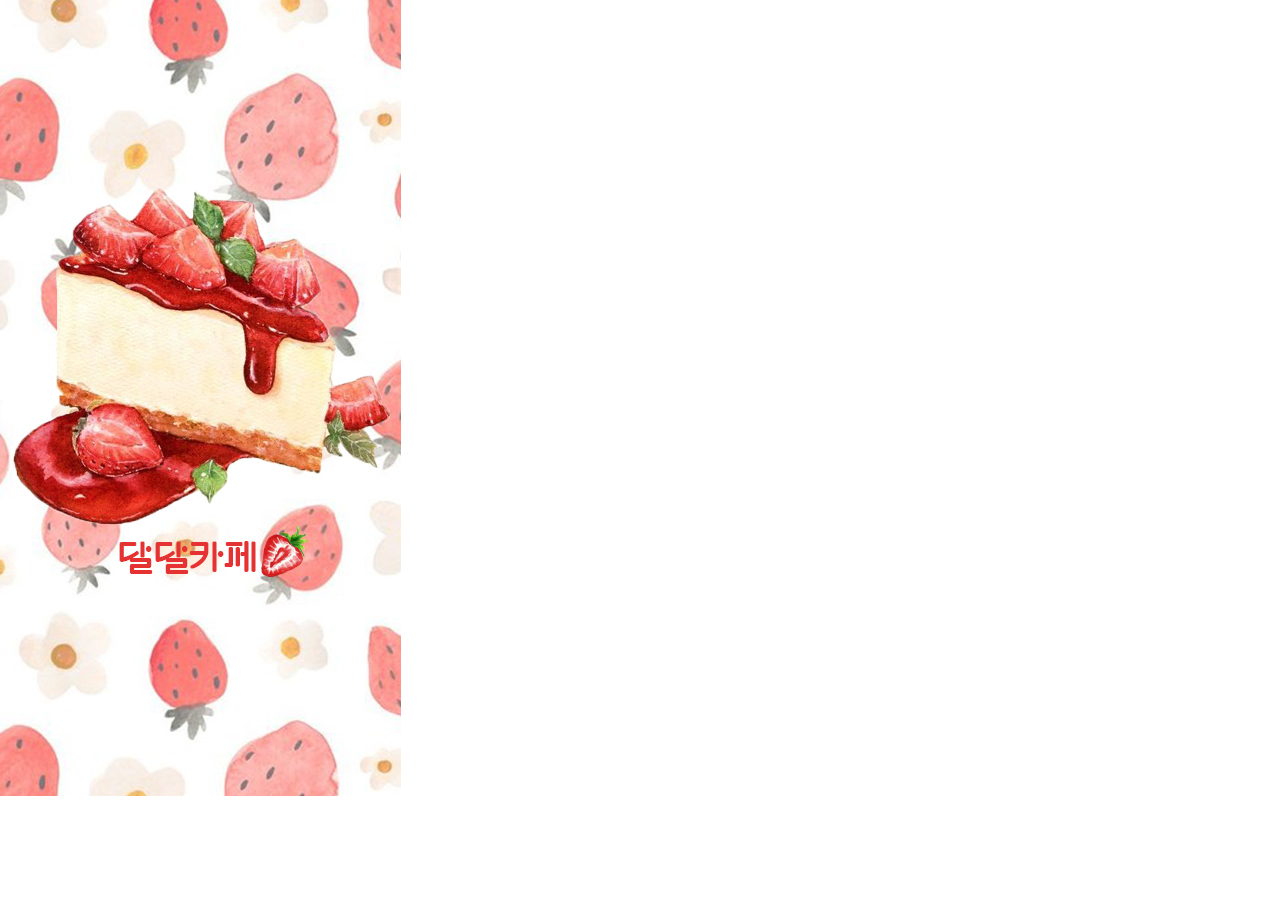
<file: index.html>
<!DOCTYPE html>
<html lang="ko">
<head>
    <meta charset="UTF-8">
    <meta http-equiv="X-UA-Compatible" content="IE=edge">
    <meta name="viewport" content="width=device-width, initial-scale=1.0">
    <title>달달카페</title>
    <style>
        *{
            box-sizing:boder-box;
            margin:0;
            padding:0;
        }
    </style>
</head>
<body>
    <a href="https://2kihyeon.github.io/coffee/best.html">
    <img src="https://2kihyeon.github.io/coffee/images/Index.jpg" alr="인덱스페이지">
</a>
</body>
</html>
</file>
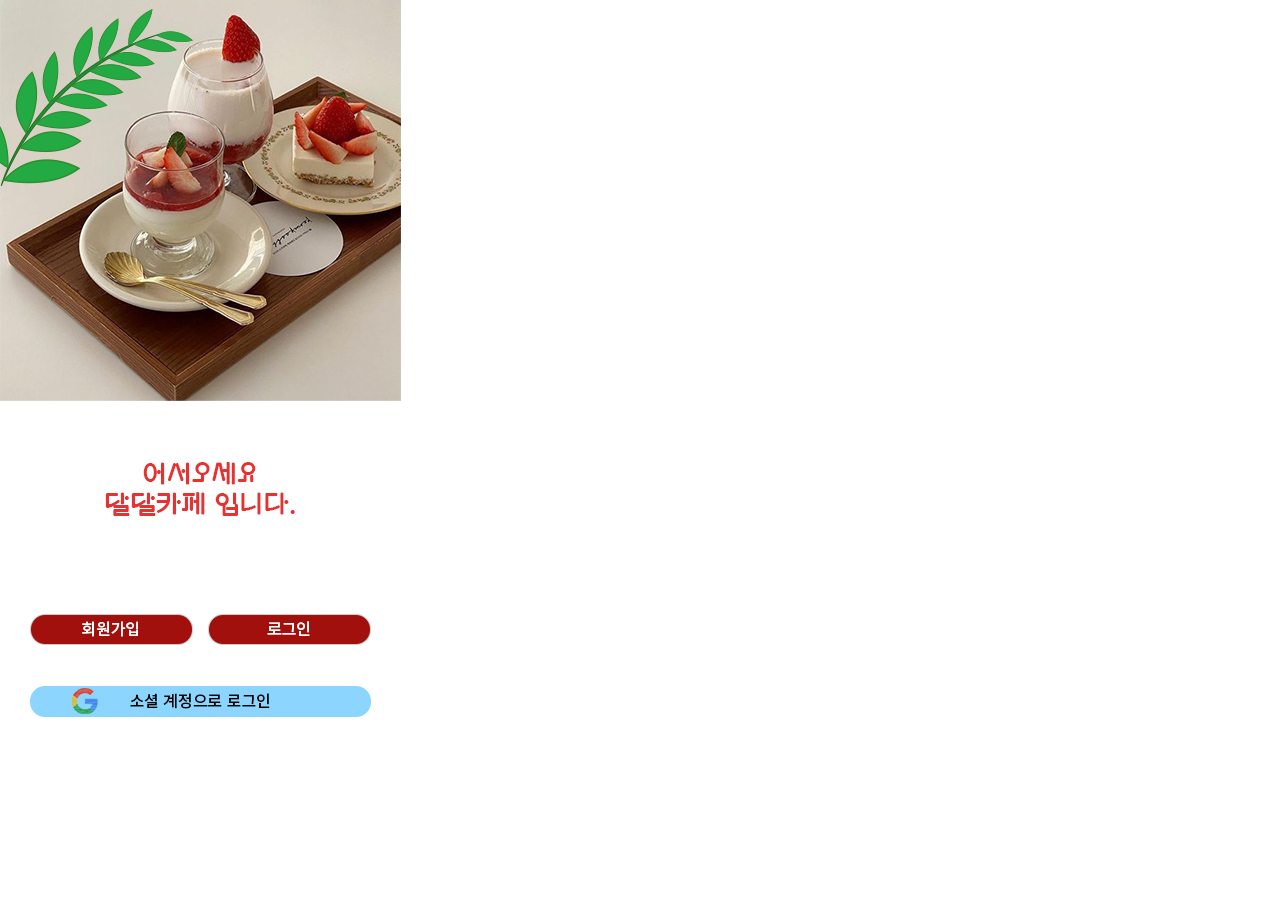
<file: best.html>
<!DOCTYPE html>
<html lang="ko">
<head>
    <meta charset="UTF-8">
    <meta http-equiv="X-UA-Compatible" content="IE=edge">
    <meta name="viewport" content="width=device-width, initial-scale=1.0">
    <title>best</title>
    <style>
       * {
            box-sizing:boder-box;
            margin:0;
            padding:0;
        }
    </style>
</head>
<body>
    <img usemap="#best" src="./images/BEST.jpg" alt="베스트페이지">
    <map name="best">
        <area shape="rect" coords="30,614,192,644" href="#" alt="회원가입으로 이동">
        <area shape="rect" coords="208,614,370,644" href="./login.html" alt="로그인으로 이동">
        <area shape="rect" coords="30,685,370,716" href="#" alt="쇼셜로 이동">
    </map>
</body>
</html>
</file>
